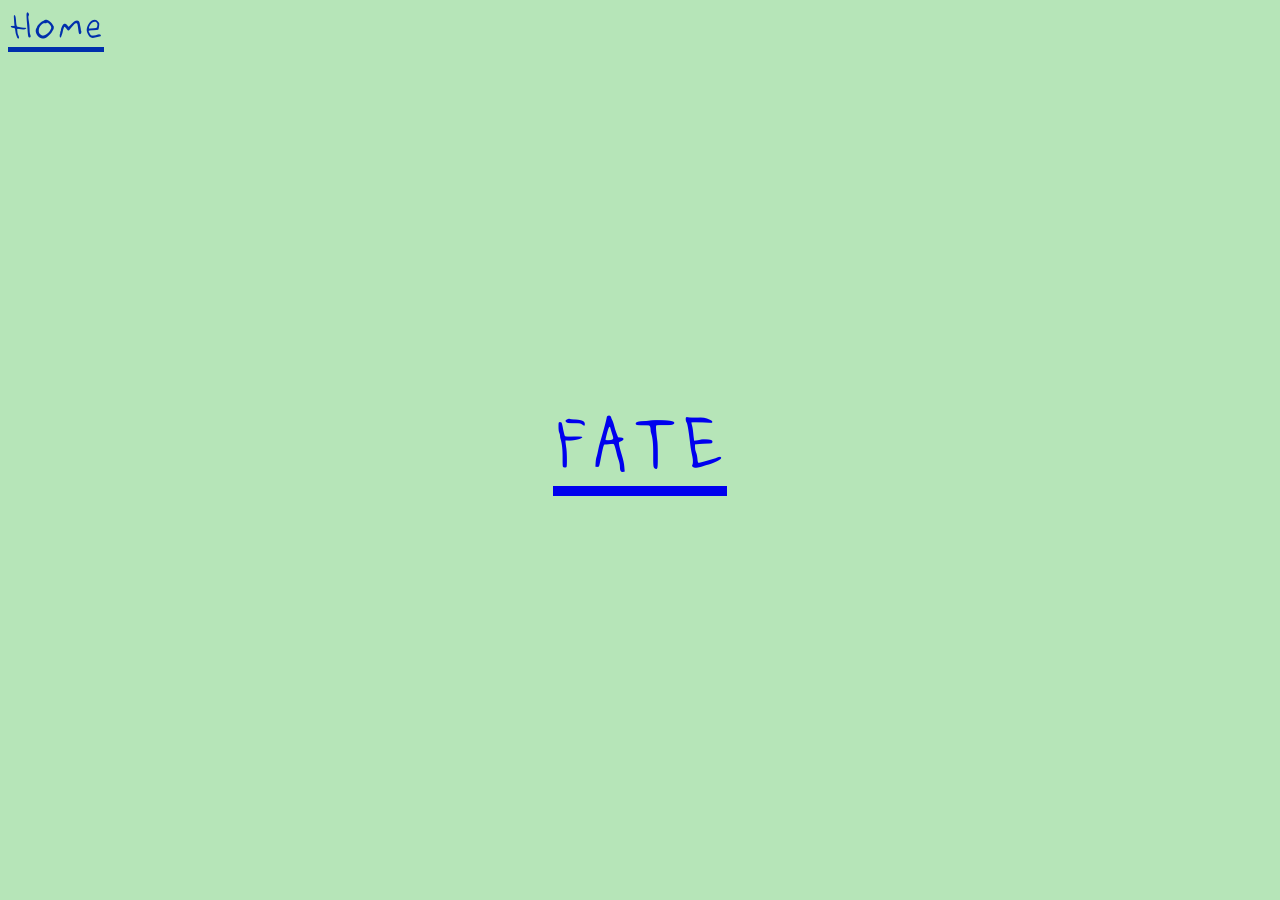
<file: index.html>
<!DOCTYPE html>
<html lang="en" dir="ltr">
    <head>
        <meta charset="UTF-8">
        <meta name="viewport" content="width=device-width, initial-scale=1.0">
        <link rel="stylesheet" href="main.css"/>
        <link rel="preconnect" href="https://fonts.gstatic.com">
        <script defer src="main.js"></script>
        <title>Emma&Armin</title>
        <link rel="icon" type="image/x-icon" href="Icon.ico">
    </head>
    <body>
        <a href="index.html" style="font-size: 50px;">Home</a> <!--home page link-->
        <div id="container">
            <div>
                <a href="FATE.html" style="font-size: 100px;"">FATE</a>
            </div>
        </div>
    </body>
</html>
</file>
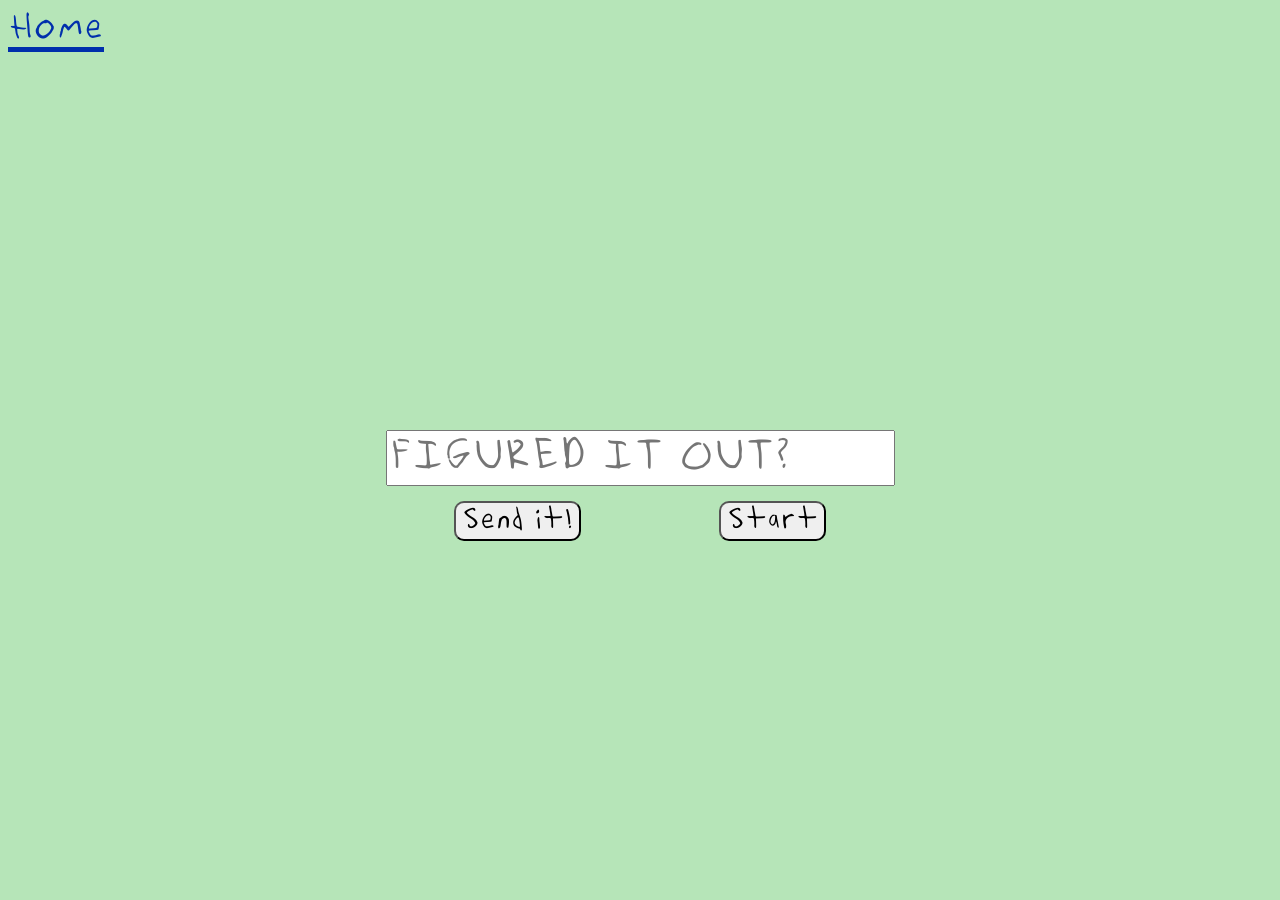
<file: FATE.html>
<!DOCTYPE html>
<html lang="en" dir="ltr">
    <head>
        <meta charset="UTF-8">
        <meta name="viewport" content="width=device-width, initial-scale=1.0">
        <link rel="stylesheet" href="main.css"/>
        <link rel="preconnect" href="https://fonts.gstatic.com">
        <script defer src="main.js"></script>
        <title>FATE</title>
        <link rel="icon" type="image/x-icon" href="Icon.ico">
    </head>
    <body>
        <a href="index.html" style="font-size: 50px;">Home</a> <!--home page link-->
        <div id="container">
            <div>
                <div id="guessBarDiv">
                    <input id="guessBar" type="search" placeholder="Figured it out?">
                </div>
                <div id="submitButtonDiv">
                    <button id="submitButton" class="myButtons" onclick="sendGuess()">Send it!</button>
                    <button id="timer-button" class="myButtons" onclick="handleTimerButton()">Start</button>
                </div>
                <div id="imageHolder"></div>
                <div class="centeredDiv" id="camera-box" style="display:none">
                    <div class="photoTaker">
                        <video id="video" style="width:800px">
                    </div>
                    <button id="start-button" class="myButtons" style="margin-top: 679px">Take Picture!</button>
                </div>
            </div>
        </div>
    </body>
</html>
</file>
<file: main.css>
@font-face {
  font-family: "MyFont";
  src: url('Myfont-Regular.woff') format('woff')
}

*{
  font-family: "MyFont";
}

#container{
  display: flex;
  justify-content: center;
  align-items: center;
  position:fixed;
  padding:0;
  margin:0;

  top:0;
  left:0;

  width: 100%;
  height: 100%;

  background-color: #00a30849;
  animation: bgColor 20s infinite ease-in-out;
}

.centeredDiv
{
  display:flex;
  justify-content: center;
  align-items: center;
  padding:0;
  margin:0;

  top:0;
  left:0;

  width: 100%;
  height: 100%;
}

@keyframes bgColor {
  12.5% {
    background-color: #00a30849;
  }
  25% {
    background-color: #14c21d77;
  }
  37.5% {
    background-color: #6cdd2b77;
  }
  50% {
    background-color: #b7dd2b31;
  }
  62.5% {
    background-color: #b7dd2b7e;
  }
  75% {
    background-color: #6cdd2b65;
  }
  87.5% {
    background-color: #14c21d8f;
  }
  100% {
    background-color: #00a30849;
  }
}

#guessBarDiv{
  display: flex;
  margin: 70px 0 15px 0;
  font-family: "Great+Vibe";
}

#submitButtonDiv{
  display:flex; 
  margin-top:15px;
}

.myButtons{
  margin:auto;
  font-size:40px;
  border-radius:10px;
  transition: background-color .3s ease-in-out;
  visibility: visible;
  opacity: 1;
  transition: visibility 0s, opacity 3s linear;
}

.myButtons:hover:active{
  background-color: #5c615e49;
}

.myButtons:hover:not(active){
  background-color: white;
}

.wrongFlash
{
  animation: wrongAnimation .5s ease-out, horizontal-shaking .3s;
}

.rightFlash
{
  animation: rightAnimation .5s ease-out;
}

.fadeOut
{
    display: block;
    animation: fadeOutAnimation 2s;
    animation-fill-mode: forwards;
}

@keyframes fadeOutAnimation {
    from { opacity: 1; }
      to { opacity: 0; }
}

@keyframes fadeInAnimation {
    from { opacity: 0; }
      to { opacity: 1; }
}

@keyframes wrongAnimation {
  0%   {color:black;}
  50%  {color:red;}
  100%  {color:black;}
}

@keyframes rightAnimation {
  0%   {color:black;}
  50%  {color:green;}
  100%  {color:black;}
}

@keyframes horizontal-shaking {
 0% { transform: translateX(0) }
 25% { transform: translateX(5px) }
 50% { transform: translateX(-5px) }
 75% { transform: translateX(5px) }
 100% { transform: translateX(0) }
}

#guessBar{
  margin:auto;
  font-size:60px;
  text-transform: uppercase;
  visibility: visible;
  opacity: 1;
  transition: visibility 0s, opacity 3s linear;
}

#imageHolder
{
  display: flex;
}

.imageHolder
{
  width: 800px;
  height: 800px;
  animation: 60s cubic-bezier(0,1.08,0,1.12) 3s 1 both running graphic, fadeInAnimation 1s;
  border-radius: 15px;
  background-size: contain;
  background-repeat: no-repeat;
  transition: opacity 3s ease-in;

  font-size: 50px;
  color: #edf2f4;
  position: absolute;
  top: 50%;
  left: 50%;
  transform: translate(-50%, -50%);
}

.photoTaker
{
  border-radius: 15px;
  overflow: hidden;
  position: absolute;
}

@keyframes graphic {
  0%     { background-image: url( "usHike.png" )  }
  8%    { background-image: url( "usThirdDate.png"   )  }
  16%   { background-image: url( "herGrabbing.png" )  }
  24%   { background-image: url( "usLowerSprings.png" )  }
  32%   { background-image: url( "usSternGrove.png" )  }
  40%   { background-image: url( "usCamping.png" )  }
  48%   { background-image: url( "usByRiver.png" )  }
  56%   { background-image: url( "usChristmas.png" )  }
  64%   { background-image: url( "usCats.png" )  }
  72%   { background-image: url( "usPolaroid.png" )  }
  80%   { background-image: url( "usMonkeyRock.png" )  }
  90%   { background-image: url( "usMonkeyRock.png" )  }
  100%   { background-image: none  }
}

.effect-text {
  font-size: 50px;
  color: #edf2f4;
  position: absolute;
  top: 50%;
  left: 50%;
  transform: translate(-50%, -50%);
  cursor: pointer
}

.tiny-heart {
  position: absolute;
  opacity: 0;
  background-color: #D90429;
  box-shadow: 0px 0px 50px 4px transparentize(#EF233C, .3);
  animation: animated-heart infinite ease-in;
  &:before, &:after {
    content: '';
    position: absolute;
    border-radius: 50%;
    top: 0;
    left: 0;
    width: 100%;
    height: 100%;
    background-color: #D90429;
  }
  &:before {
    transform: translateX(-50%);
  }
  &:after {
    transform: translateY(-50%)
  }
}

@keyframes animated-heart {
  0% {
    opacity: 0;
    transform: translate(0, 0) rotate(45deg)
  }
  50% {
    opacity: 1;
    transform: translate(0, -40%) rotate(45deg);
  }
  100% {
    opacity: 0;
    transform: translate(0, -1000%) rotate(45deg);
  }
}

/*Preload images*/
body::after{
   position:absolute; width:0; height:0; overflow:hidden; z-index:-1;
   content:url(usHike.png) url(usThirdDate.png) url(herGrabbing.png) url(usLowerSprings.png) url(usSternGrove.png) url(usCamping.png) url(usByRiver.png) url(usChristmas.png) url(usCats.png) url(usPolaroid.png) url(usMonkeyRock.png);
}
</file>
